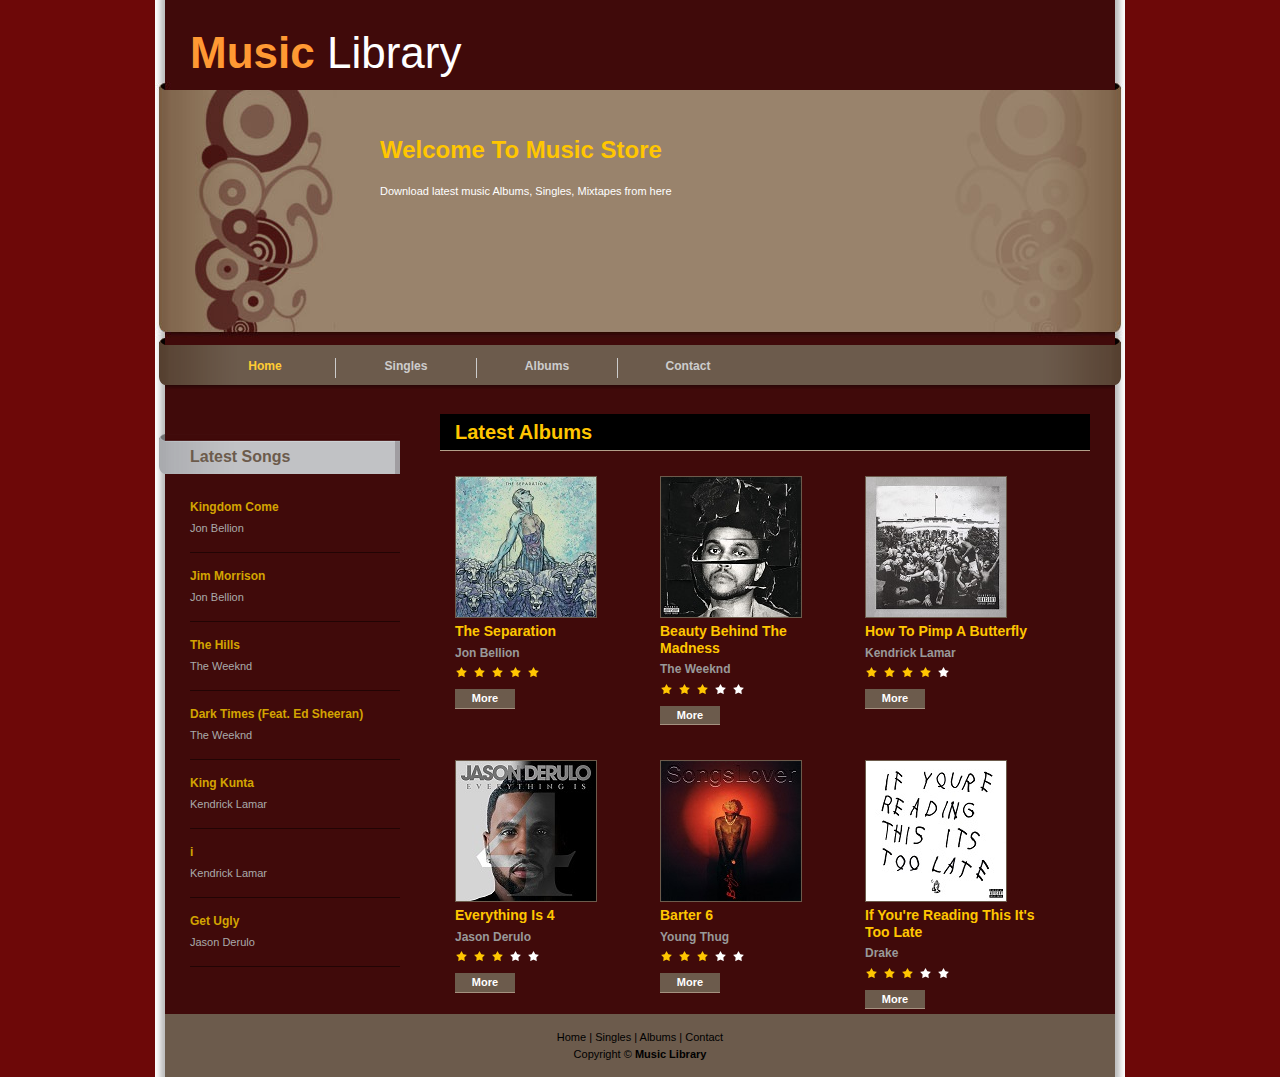
<file: music-store/index.html>
<!DOCTYPE html PUBLIC "-//W3C//DTD XHTML 1.0 Transitional//EN" "http://www.w3.org/TR/xhtml1/DTD/xhtml1-transitional.dtd">
<html xmlns="http://www.w3.org/1999/xhtml" lang="en">
<head>
<meta http-equiv="Content-Type" content="text/html; charset=utf-8" />
<title>Home Page</title>
<meta name="keywords" content="" />
<meta name="description" content="" />
<link href="templatemo_style.css" rel="stylesheet" type="text/css" />
</head>
<body>
<!--
This is a free CSS template provided by templatemo.com
-->
<div id="templatemo_container">

	<div id="templatemo_header">
    	<div id="templatemo_title">
            <div id="templatemo_sitetitle">Music <span>Library</span></div>
        </div>
        
     
    </div>

	<div id="templatemo_banner">
       	<div id="templatemo_banner_text">
            <div id="banner_title">Welcome To Music Store</div>
            <p>
            Download latest music Albums, Singles, Mixtapes from here
            </p>
    	</div>
	</div>
    
    <div id="templatemo_menu">
     	<ul>
			<li><a href="index.html" class="current">Home</a></li>
            <li><a href="subpage.html">Singles</a></li>
            <li><a href="albums.html">Albums</a></li>                    
            <li><a href="contact.html" class="lastmenu">Contact</a></li>            
        </ul>  
    </div>
    
    <div id="templatemo_content">
    
    	<div id="templatemo_left_column">
            
            <div class="left_col_box">
                <form method="get" action="#">
                 
                </form>
			</div>
            

            <h2>Latest Songs</h2>
            <div class="left_col_box">
                <div class="blog_box">
                    <h3><a href="music/The Separation/12. Jon Bellion - Kingdom Come.mp3">Kingdom Come</a></h3>
                    Jon Bellion
				</div>
                <div class="blog_box">
                    <h3><a href="music/The Separation/02. Jon Bellion - Jim Morrison.mp3">Jim Morrison</a></h3>
                    Jon Bellion
				</div>
                <div class="blog_box">
                    <h3><a href="music\Beauty Behind The Madness\05. The Hills - (www.SongsLover.mobi).mp3">The Hills</a></h3>
                    The Weeknd
				</div> 
                 <div class="blog_box">
                    <h3><a href="music\Beauty Behind The Madness\13. Dark Times (Ft. Ed Sheeran) - (www.SongsLover.mobi).mp3">Dark Times (Feat. Ed Sheeran)</a></h3>
                    The Weeknd
                </div> 
                 <div class="blog_box">
                    <h3><a href="music/How To Pimp A Butterfly/03. Kendrick Lamar - King Kunta - AlbumJams.com.mp3">King Kunta</a></h3>
                    Kendrick Lamar
                </div> 
                 <div class="blog_box">
                    <h3><a href="music/How To Pimp A Butterfly/15. Kendrick Lamar - i.mp3">i</a></h3>
                    Kendrick Lamar
                </div> 
                <div class="blog_box">
                    <h3><a href="music\Everything is 4\3.Get Ugly .mp3">Get Ugly</a></h3>
                    Jason Derulo
                </div> 
			</div>
		</div>
        
        <div id="templatemo_right_column">
        	<div id="new_released_section">
            	<h1>Latest Albums</h1>
            	<div class="new_released_box">
                <img src="images/separation.jpg" alt="image" />
                    <h3>The Separation</h3> 
                    <h4>Jon Bellion</h4>  
              <div class="rantsection">
                        <img class="star" src="images/yellowstar.gif" alt="star" />
                        <img class="star" src="images/yellowstar.gif" alt="star" />
                        <img class="star" src="images/yellowstar.gif" alt="star" />
                        <img class="star" src="images/yellowstar.gif" alt="star" />
                        <img class="star" src="images/yellowstar.gif" alt="star" />
                    </div>
                    <div class="more_button"><a href="album1.html">More</a></div>
				</div>
                <div class="new_released_box">
                <img src="images/beauty.jpg" alt="image" />
                    <h3>Beauty Behind The Madness </h3> 
                    <h4>The Weeknd</h4>  
                    <div class="rantsection">
                        <img class="star" src="images/yellowstar.gif" alt="star" />
                        <img class="star" src="images/yellowstar.gif" alt="star" />
                        <img class="star" src="images/yellowstar.gif" alt="star" />
                        <img class="star" src="images/whitestar.gif" alt="star" />
                        <img class="star" src="images/whitestar.gif" alt="star" />
                    </div>
                    <div class="more_button"><a href="album2.html">More</a></div>
				</div>
                <div class="new_released_box">
                <img src="images/How To Pimp A Butterfly.jpg" alt="image" />
                    <h3>How To Pimp A Butterfly</h3> 
                    <h4>Kendrick Lamar</h4>  
                    <div class="rantsection">
                        <img class="star" src="images/yellowstar.gif" alt="star" />
                        <img class="star" src="images/yellowstar.gif" alt="star" />
                        <img class="star" src="images/yellowstar.gif" alt="star" />
                        <img class="star" src="images/yellowstar.gif" alt="star" />
                        <img class="star" src="images/whitestar.gif" alt="star" />
                    </div>
                    <div class="more_button"><a href="album3.html">More</a></div>
				</div>

				
            </div>

            <div class="new_released_box">
                <img src="images/Everything Is 4.jpg" alt="image" />
                    <h3>Everything Is 4</h3> 
                    <h4>Jason Derulo</h4>  
                    <div class="rantsection">
                        <img class="star" src="images/yellowstar.gif" alt="star" />
                        <img class="star" src="images/yellowstar.gif" alt="star" />
                        <img class="star" src="images/yellowstar.gif" alt="star" />
                        <img class="star" src="images/whitestar.gif" alt="star" />
                        <img class="star" src="images/whitestar.gif" alt="star" />
                    </div>
                    <div class="more_button"><a href="#">More</a></div>
                </div>
                <div class="new_released_box">
                <img src="images/Barter 6.jpg" alt="image" />
                    <h3>Barter 6</h3> 
                    <h4>Young Thug</h4>  
                    <div class="rantsection">
                        <img class="star" src="images/yellowstar.gif" alt="star" />
                        <img class="star" src="images/yellowstar.gif" alt="star" />
                        <img class="star" src="images/yellowstar.gif" alt="star" />
                        <img class="star" src="images/whitestar.gif" alt="star" />
                        <img class="star" src="images/whitestar.gif" alt="star" />
                    </div>
                    <div class="more_button"><a href="#">More</a></div>
                </div>
                <div class="new_released_box">
                <img src="images/If You're Reading This It's Too Late.jpg" alt="image" />
                    <h3>If You're Reading This It's Too Late</h3> 
                    <h4>Drake</h4>  
                    <div class="rantsection">
                        <img class="star" src="images/yellowstar.gif" alt="star" />
                        <img class="star" src="images/yellowstar.gif" alt="star" />
                        <img class="star" src="images/yellowstar.gif" alt="star" />
                        <img class="star" src="images/whitestar.gif" alt="star" />
                        <img class="star" src="images/whitestar.gif" alt="star" />
                    </div>
                    <div class="more_button"><a href="#">More</a></div>
                </div>
                        
            
		</div>
    </div>
    <!--  Designed by w w w . t e m p l a t e m o . c o m  --> 
    
	<div id="templatemo_footer">
        <a href="index.html">Home</a> | <a href="subpage.html">Singles</a> | <a href="albums.html">Albums</a> | <a href="Contact.html">Contact</a><br />
        Copyright © <a href="index.html"><strong>Music Library</strong></a> 
        <!-- Credit: www.templatemo.com -->
    </div>
</div>
<!-- templatemo 047 music -->
<!-- 
Music Template 
http://www.templatemo.com/preview/templatemo_047_music 
-->  
</body>
</html>
</file>
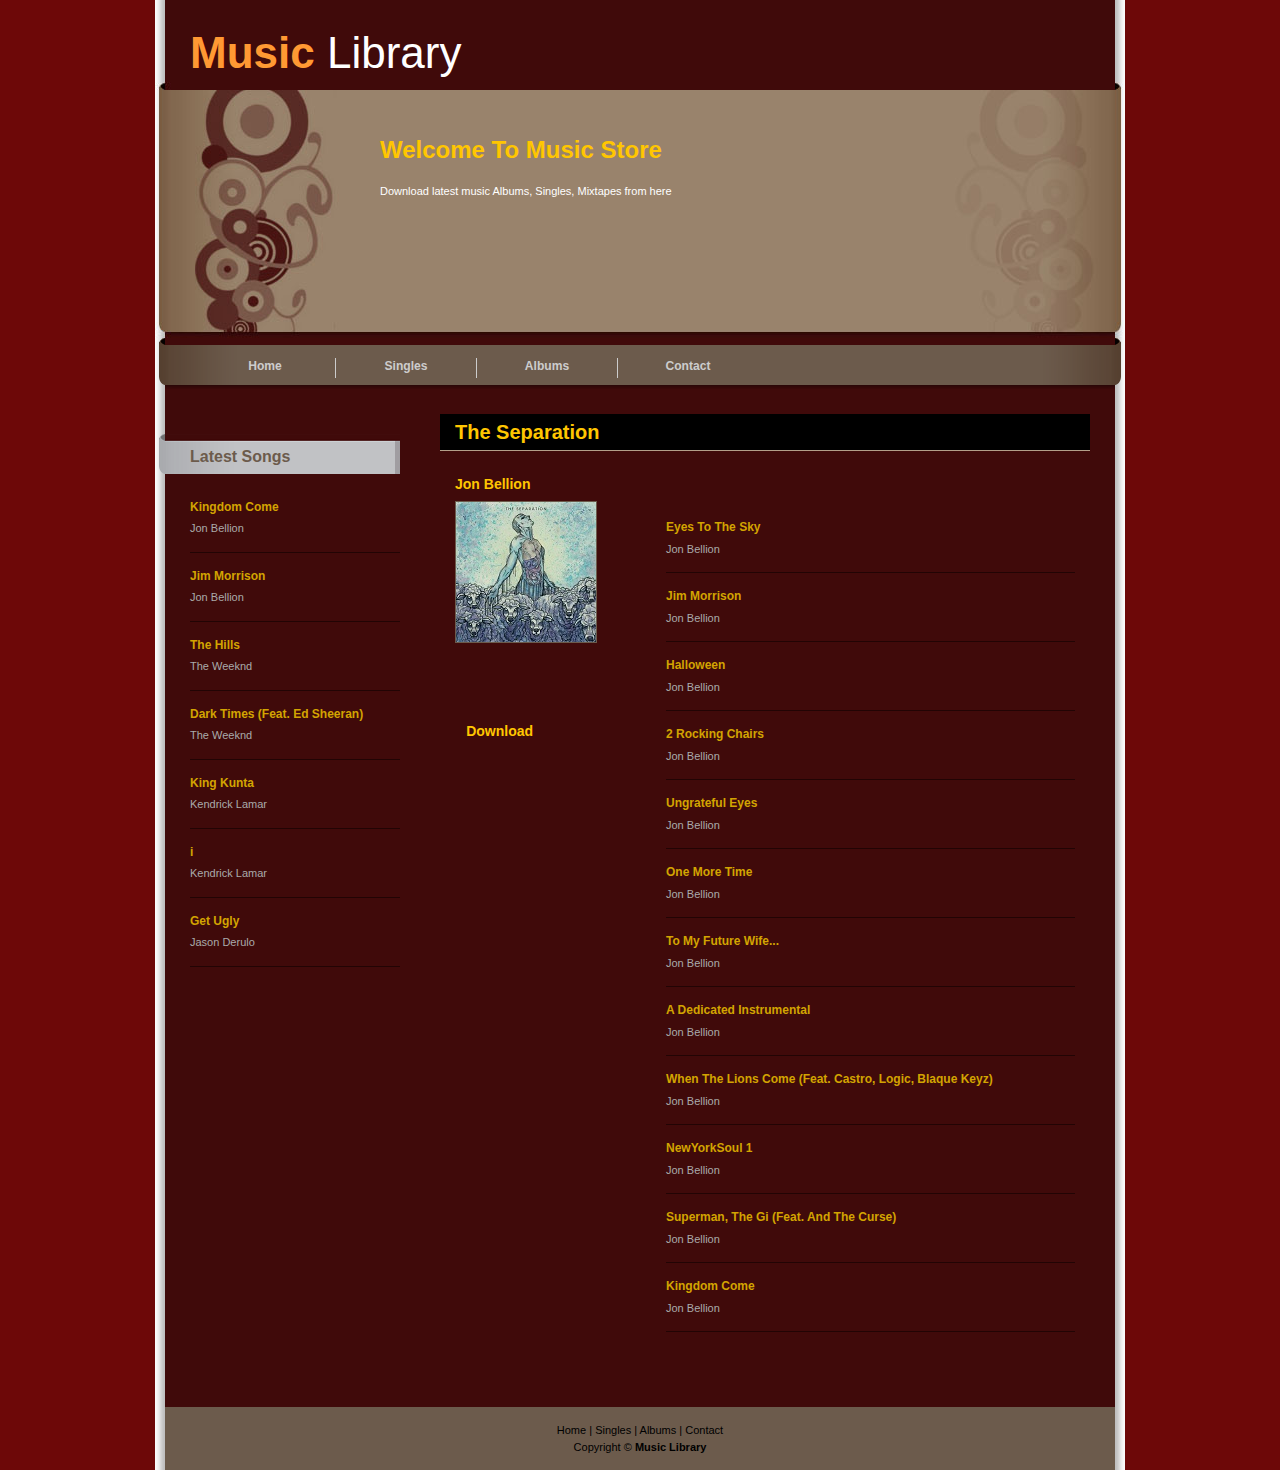
<file: music-store/album1.html>
<!DOCTYPE html PUBLIC "-//W3C//DTD XHTML 1.0 Transitional//EN" "http://www.w3.org/TR/xhtml1/DTD/xhtml1-transitional.dtd">
<html xmlns="http://www.w3.org/1999/xhtml">
<head>
<meta http-equiv="Content-Type" content="text/html; charset=utf-8" />
<title>Sub Page</title>
<meta name="keywords" content="" />
<meta name="description" content="" />
<link href="templatemo_style.css" rel="stylesheet" type="text/css" />
</head>
<body>
<!--
This is a free CSS template provided by templatemo.com
-->
<div id="templatemo_container">

	<div id="templatemo_header">
    	<div id="templatemo_title">
            <div id="templatemo_sitetitle">Music <span>Library</span></div>
        </div>
        
        
    </div>

	<div id="templatemo_banner">
       	<div id="templatemo_banner_text">
            <div id="banner_title">Welcome To Music Store</div>
            <p>
             Download latest music Albums, Singles, Mixtapes from here
            </p>
    	</div>
	</div>
    
    <div id="templatemo_menu">
     	<ul>
			<li><a href="index.html">Home</a></li>
            <li><a href="subpage.html">Singles</a></li>
            <li><a href="albums.html">Albums</a></li>                  
            <li><a href="Contact.html" class="lastmenu">Contact</a></li>      
        </ul>  
    </div>
    
    <div id="templatemo_content">
    
        <div id="templatemo_left_column">
            
            <div class="left_col_box">
                <form method="get" action="#">
                 
                </form>
            </div>
            

            <h2>Latest Songs</h2>
            <div class="left_col_box">
                <div class="blog_box">
                    <h3><a href="music/The Separation/12. Jon Bellion - Kingdom Come.mp3">Kingdom Come</a></h3>
                    Jon Bellion
                </div>
                <div class="blog_box">
                    <h3><a href="music/The Separation/02. Jon Bellion - Jim Morrison.mp3">Jim Morrison</a></h3>
                    Jon Bellion
                </div>
                <div class="blog_box">
                    <h3><a href="music\Beauty Behind The Madness\05. The Hills - (www.SongsLover.mobi).mp3">The Hills</a></h3>
                    The Weeknd
                </div> 
                 <div class="blog_box">
                    <h3><a href="music\Beauty Behind The Madness\13. Dark Times (Ft. Ed Sheeran) - (www.SongsLover.mobi).mp3">Dark Times (Feat. Ed Sheeran)</a></h3>
                    The Weeknd
                </div> 
                 <div class="blog_box">
                    <h3><a href="music/How To Pimp A Butterfly/03. Kendrick Lamar - King Kunta - AlbumJams.com.mp3">King Kunta</a></h3>
                    Kendrick Lamar
                </div> 
                 <div class="blog_box">
                    <h3><a href="music/How To Pimp A Butterfly/15. Kendrick Lamar - i.mp3">i</a></h3>
                    Kendrick Lamar
                </div> 
                <div class="blog_box">
                    <h3><a href="music\Everything is 4\3.Get Ugly .mp3">Get Ugly</a></h3>
                    Jason Derulo
                </div> 
        
                
            </div>
        </div>
        
        <div id="templatemo_right_column">
        	<div class="templatemo_right_panel_fullwidth">
            	<h1>The Separation</h1>
                <div class="templatemo_right_panel_fullwidth_content">
                	<h3>Jon Bellion</h3>
                    <img src="images/separation.jpg" alt="image" /> 
                    <div id="download"><a href="music/The Separation.rar"><h3>Download</h3></a></div>

                    <form class= "album">
                        <div class="left_col_box">
                <div class="blog_box">
                    <h3><a href="music/The Separation/01. Jon Bellion - Eyes To The Sky.mp3">Eyes To The Sky</a></h3>
                    Jon Bellion
                </div>
                <div class="blog_box">
                    <h3><a href="music/The Separation/02. Jon Bellion - Jim Morrison.mp3">Jim Morrison</a></h3>
                    Jon Bellion
                </div>
                <div class="blog_box">
                    <h3><a href="music/The Separation/03. Jon Bellion - Halloween.mp3">Halloween</a></h3>
                    Jon Bellion
                </div> 
                 <div class="blog_box">
                    <h3><a href="music/The Separation/04. Jon Bellion - 2 Rocking Chairs.mp3">2 Rocking Chairs</a></h3>
                    Jon Bellion
                </div> 
                 <div class="blog_box">
                    <h3><a href="music/The Separation/05. Jon Bellion - Ungrateful Eyes.mp3">Ungrateful Eyes</a></h3>
                    Jon Bellion
                </div> 
                 <div class="blog_box">
                    <h3><a href="music/The Separation/06. Jon Bellion - One More Time.mp3">One More Time</a></h3>
                    Jon Bellion
                </div> 
                <div class="blog_box">
                    <h3><a href="music/The Separation/07. Jon Bellion - To My Future Wife....mp3">To My Future Wife...</a></h3>
                    Jon Bellion
                </div> 
                <div class="blog_box">
                    <h3><a href="music/The Separation/08. Jon Bellion - A Dedicated Instrumental.mp3">A Dedicated Instrumental</a></h3>
                    Jon Bellion
                </div> 
                <div class="blog_box">
                    <h3><a href="music/The Separation/09. Jon Bellion - When The Lions Come Feat. Castro, Logic, Blaque Keyz.mp3">When The Lions Come (Feat. Castro, Logic, Blaque Keyz)</a></h3>
                    Jon Bellion
                </div> 
                <div class="blog_box">
                    <h3><a href="music/The Separation/10. Jon Bellion - NewYorkSoul 1.mp3">NewYorkSoul 1</a></h3>
                    Jon Bellion
                </div> 
                <div class="blog_box">
                    <h3><a href="music/The Separation/11. Jon Bellion - Superman, The Gi Feat. And The Curse.mp3">Superman, The Gi (Feat. And The Curse)</a></h3>
                    Jon Bellion
                </div> 
                <div class="blog_box">
                    <h3><a href="music/The Separation/12. Jon Bellion - Kingdom Come.mp3">Kingdom Come</a></h3>
                    Jon Bellion
                </div> 
            </div>
                    </form>
              </div> 
                
                    
            </div>
  
		</div>
    </div>
    
	<div id="templatemo_footer">
        <a href="index.html">Home</a> | <a href="subpage.html">Singles</a> | <a href="albums.html">Albums</a> | <a href="Contact.html">Contact</a><br />
        Copyright © <a href="index.html"><strong>Music Library</strong></a> 
        <!-- Credit: www.templatemo.com -->
	</div>
</div>
  <!--  Designed by w w w . t e m p l a t e m o . c o m  --> 
<!-- templatemo 047 music -->
<!-- 
Music Template 
http://www.templatemo.com/preview/templatemo_047_music 
-->
</body>
</html>
</file>
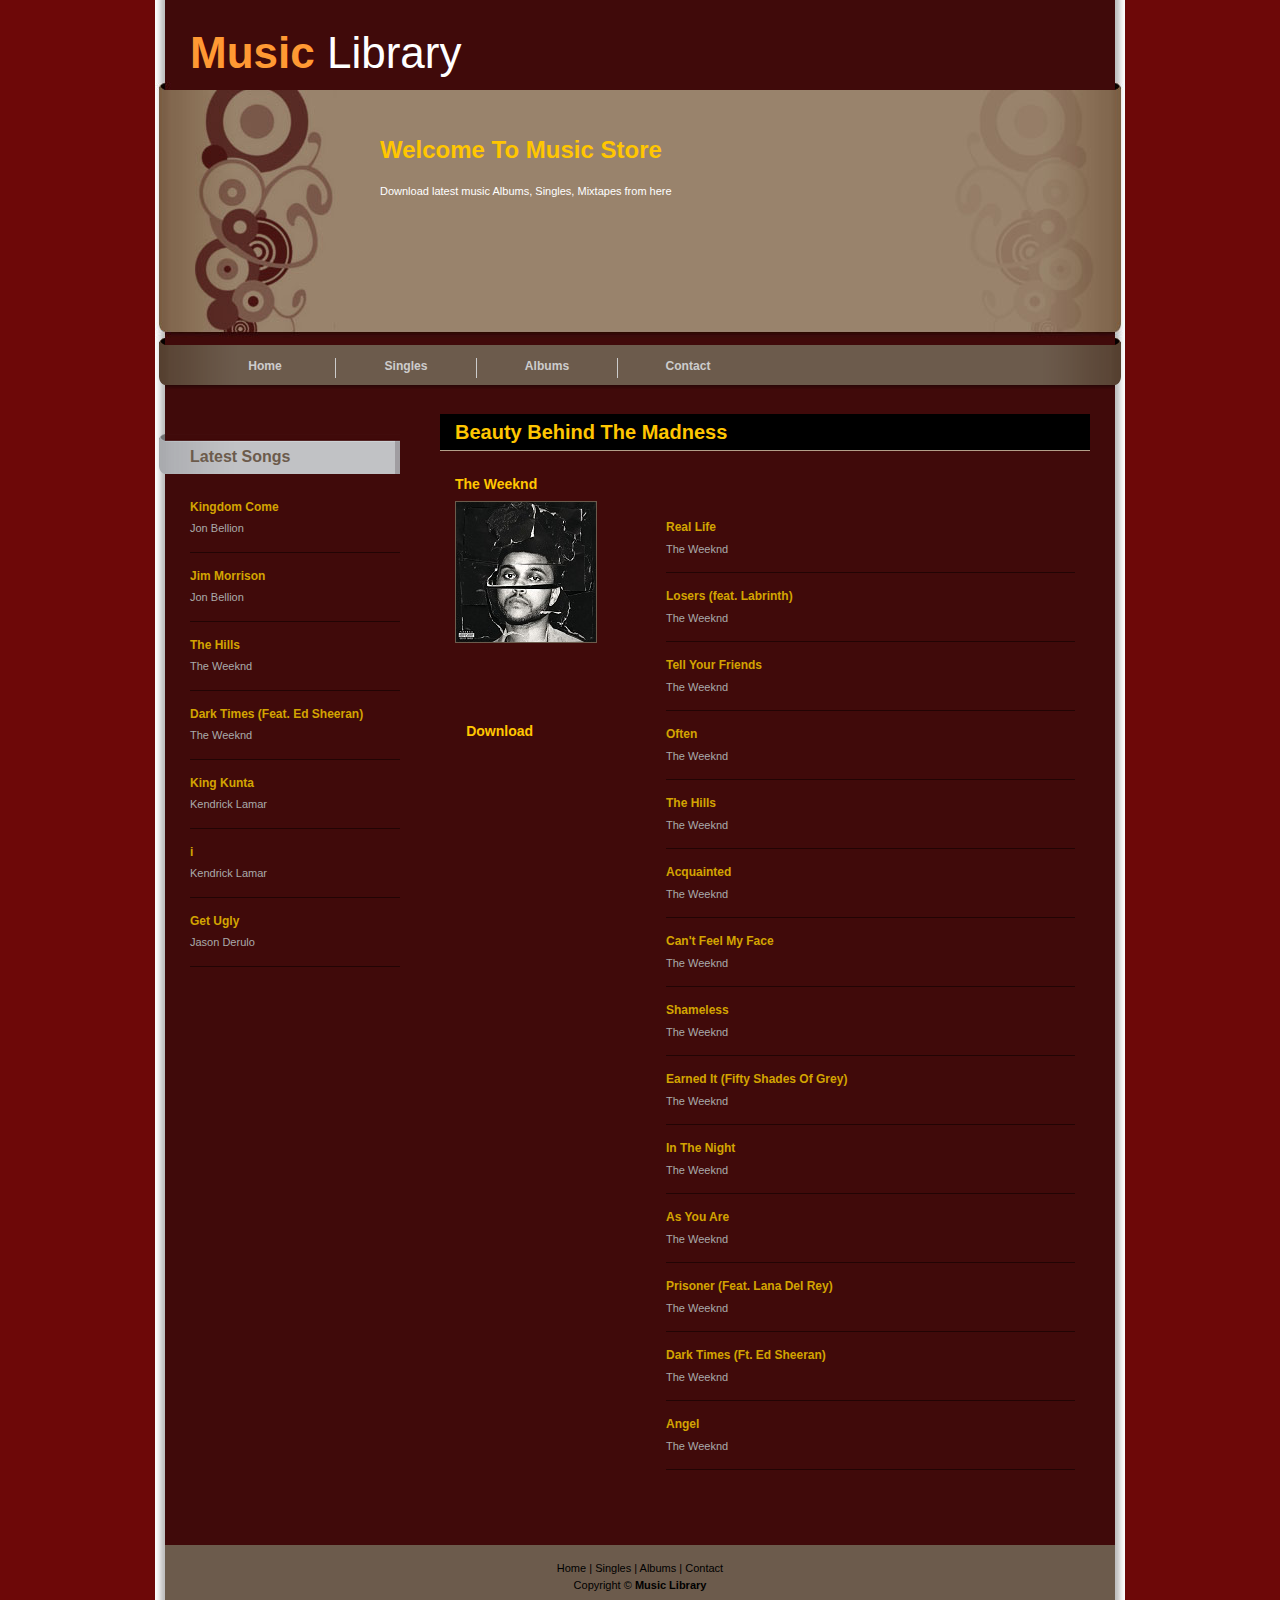
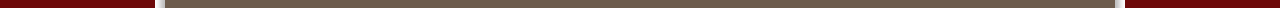
<file: music-store/album2.html>
<!DOCTYPE html PUBLIC "-//W3C//DTD XHTML 1.0 Transitional//EN" "http://www.w3.org/TR/xhtml1/DTD/xhtml1-transitional.dtd">
<html xmlns="http://www.w3.org/1999/xhtml">
<head>
<meta http-equiv="Content-Type" content="text/html; charset=utf-8" />
<title>Sub Page</title>
<meta name="keywords" content="" />
<meta name="description" content="" />
<link href="templatemo_style.css" rel="stylesheet" type="text/css" />
</head>
<body>
<!--
This is a free CSS template provided by templatemo.com
-->
<div id="templatemo_container">

	<div id="templatemo_header">
    	<div id="templatemo_title">
            <div id="templatemo_sitetitle">Music <span>Library</span></div>
        </div>
        
        
    </div>

	<div id="templatemo_banner">
       	<div id="templatemo_banner_text">
            <div id="banner_title">Welcome To Music Store</div>
            <p>
             Download latest music Albums, Singles, Mixtapes from here
            </p>
    	</div>
	</div>
    
    <div id="templatemo_menu">
     	<ul>
			<li><a href="index.html">Home</a></li>
            <li><a href="subpage.html">Singles</a></li>
            <li><a href="albums.html">Albums</a></li>                    
            <li><a href="Contact.html" class="lastmenu">Contact</a></li>      
        </ul>  
    </div>
    
    <div id="templatemo_content">
    
        <div id="templatemo_left_column">
            
            <div class="left_col_box">
                <form method="get" action="#">
                 
                </form>
            </div>
            

            <h2>Latest Songs</h2>
            <div class="left_col_box">
                <div class="blog_box">
                    <h3><a href="music/The Separation/12. Jon Bellion - Kingdom Come.mp3">Kingdom Come</a></h3>
                    Jon Bellion
                </div>
                <div class="blog_box">
                    <h3><a href="music/The Separation/02. Jon Bellion - Jim Morrison.mp3">Jim Morrison</a></h3>
                    Jon Bellion
                </div>
                <div class="blog_box">
                    <h3><a href="music\Beauty Behind The Madness\05. The Hills - (www.SongsLover.mobi).mp3">The Hills</a></h3>
                    The Weeknd
                </div> 
                 <div class="blog_box">
                    <h3><a href="music\Beauty Behind The Madness\13. Dark Times (Ft. Ed Sheeran) - (www.SongsLover.mobi).mp3">Dark Times (Feat. Ed Sheeran)</a></h3>
                    The Weeknd
                </div> 
                 <div class="blog_box">
                    <h3><a href="music/How To Pimp A Butterfly/03. Kendrick Lamar - King Kunta - AlbumJams.com.mp3">King Kunta</a></h3>
                    Kendrick Lamar
                </div> 
                 <div class="blog_box">
                    <h3><a href="music/How To Pimp A Butterfly/15. Kendrick Lamar - i.mp3">i</a></h3>
                    Kendrick Lamar
                </div> 
                <div class="blog_box">
                    <h3><a href="music\Everything is 4\3.Get Ugly .mp3">Get Ugly</a></h3>
                    Jason Derulo
                </div> 
    
                
            </div>
        </div>
        
        <div id="templatemo_right_column">
        	<div class="templatemo_right_panel_fullwidth">
            	<h1>Beauty Behind The Madness</h1>
                <div class="templatemo_right_panel_fullwidth_content">
                	<h3>The Weeknd</h3>
                    <img src="images/beauty.jpg" alt="image" /> 
                    <div id="download"><a href="music/Beauty Behind The Madness.rar"><h3>Download</h3></a></div>

                    <form class= "album">
                        <div class="left_col_box">
                <div class="blog_box">
                    <h3><a href="music\Beauty Behind The Madness\01. Real Life - (www.SongsLover.mobi).mp3">Real Life</a></h3>The Weeknd
                </div>
                <div class="blog_box">
                    <h3><a href="music\Beauty Behind The Madness\02. Losers (feat. Labrinth) - (www.SongsLover.mobi).mp3">Losers (feat. Labrinth)</a></h3>
                    The Weeknd
                </div>
                <div class="blog_box">
                    <h3><a href="music\Beauty Behind The Madness\03. Tell Your Friends - (www.SongsLover.mobi).mp3">Tell Your Friends</a></h3>
                    The Weeknd
                </div> 
                 <div class="blog_box">
                    <h3><a href="music\Beauty Behind The Madness\04. Often - (www.SongsLover.mobi).mp3">Often</a></h3>
                    The Weeknd
                </div> 
                 <div class="blog_box">
                    <h3><a href="music\Beauty Behind The Madness\05. The Hills - (www.SongsLover.mobi).mp3">The Hills</a></h3>
                    The Weeknd
                </div> 
                 <div class="blog_box">
                    <h3><a href="music\Beauty Behind The Madness\06. Acquainted - (www.SongsLover.mobi).mp3">Acquainted</a></h3>
                    The Weeknd
                </div> 
                <div class="blog_box">
                    <h3><a href="music\Beauty Behind The Madness\07. CanÆt Feel My Face.mp3">Can't Feel My Face</a></h3>
                    The Weeknd
                </div> 
                <div class="blog_box">
                    <h3><a href="music\Beauty Behind The Madness\08. Shameless - (www.SongsLover.mobi).mp3">Shameless</a></h3>
                    The Weeknd
                </div> 
                <div class="blog_box">
                    <h3><a href="music\Beauty Behind The Madness\09. Earned It (Fifty Shades Of Grey) - (www.SongsLover.mobi).mp3">Earned It (Fifty Shades Of Grey)</a></h3>
                    The Weeknd
                </div> 
                <div class="blog_box">
                    <h3><a href="music\Beauty Behind The Madness\10. In The Night - (www.SongsLover.mobi).mp3">In The Night</a></h3>
                    The Weeknd
                </div> 
                <div class="blog_box">
                    <h3><a href="music\Beauty Behind The Madness\11. As You Are - (www.SongsLover.mobi).mp3">As You Are</a></h3>
                    The Weeknd
                </div> 
                <div class="blog_box">
                    <h3><a href="music\Beauty Behind The Madness\12. Prisoner (Feat. Lana Del Rey) - (www.SongsLover.mobi).mp3">Prisoner (Feat. Lana Del Rey)</a></h3>
                    The Weeknd
                </div> 
                <div class="blog_box">
                    <h3><a href="music\Beauty Behind The Madness\13. Dark Times (Ft. Ed Sheeran) - (www.SongsLover.mobi).mp3">Dark Times (Ft. Ed Sheeran)</a></h3>
                    The Weeknd
                </div> 
                <div class="blog_box">
                    <h3><a href="music\Beauty Behind The Madness\14. Angel - (www.SongsLover.mobi).mp3">Angel</a></h3>
                    The Weeknd
                </div> 
            </div>
                    </form>
              </div> 
                
                    
            </div>
  
		</div>
    </div>
    
	<div id="templatemo_footer">
        <a href="index.html">Home</a> | <a href="subpage.html">Singles</a> | <a href="albums.html">Albums</a> | <a href="Contact.html">Contact</a><br />
        Copyright © <a href="index.html"><strong>Music Library</strong></a> 
        <!-- Credit: www.templatemo.com -->
    </div>
</div>
  <!--  Designed by w w w . t e m p l a t e m o . c o m  --> 
<!-- templatemo 047 music -->
<!-- 
Music Template 
http://www.templatemo.com/preview/templatemo_047_music 
-->
</body>
</html>
</file>
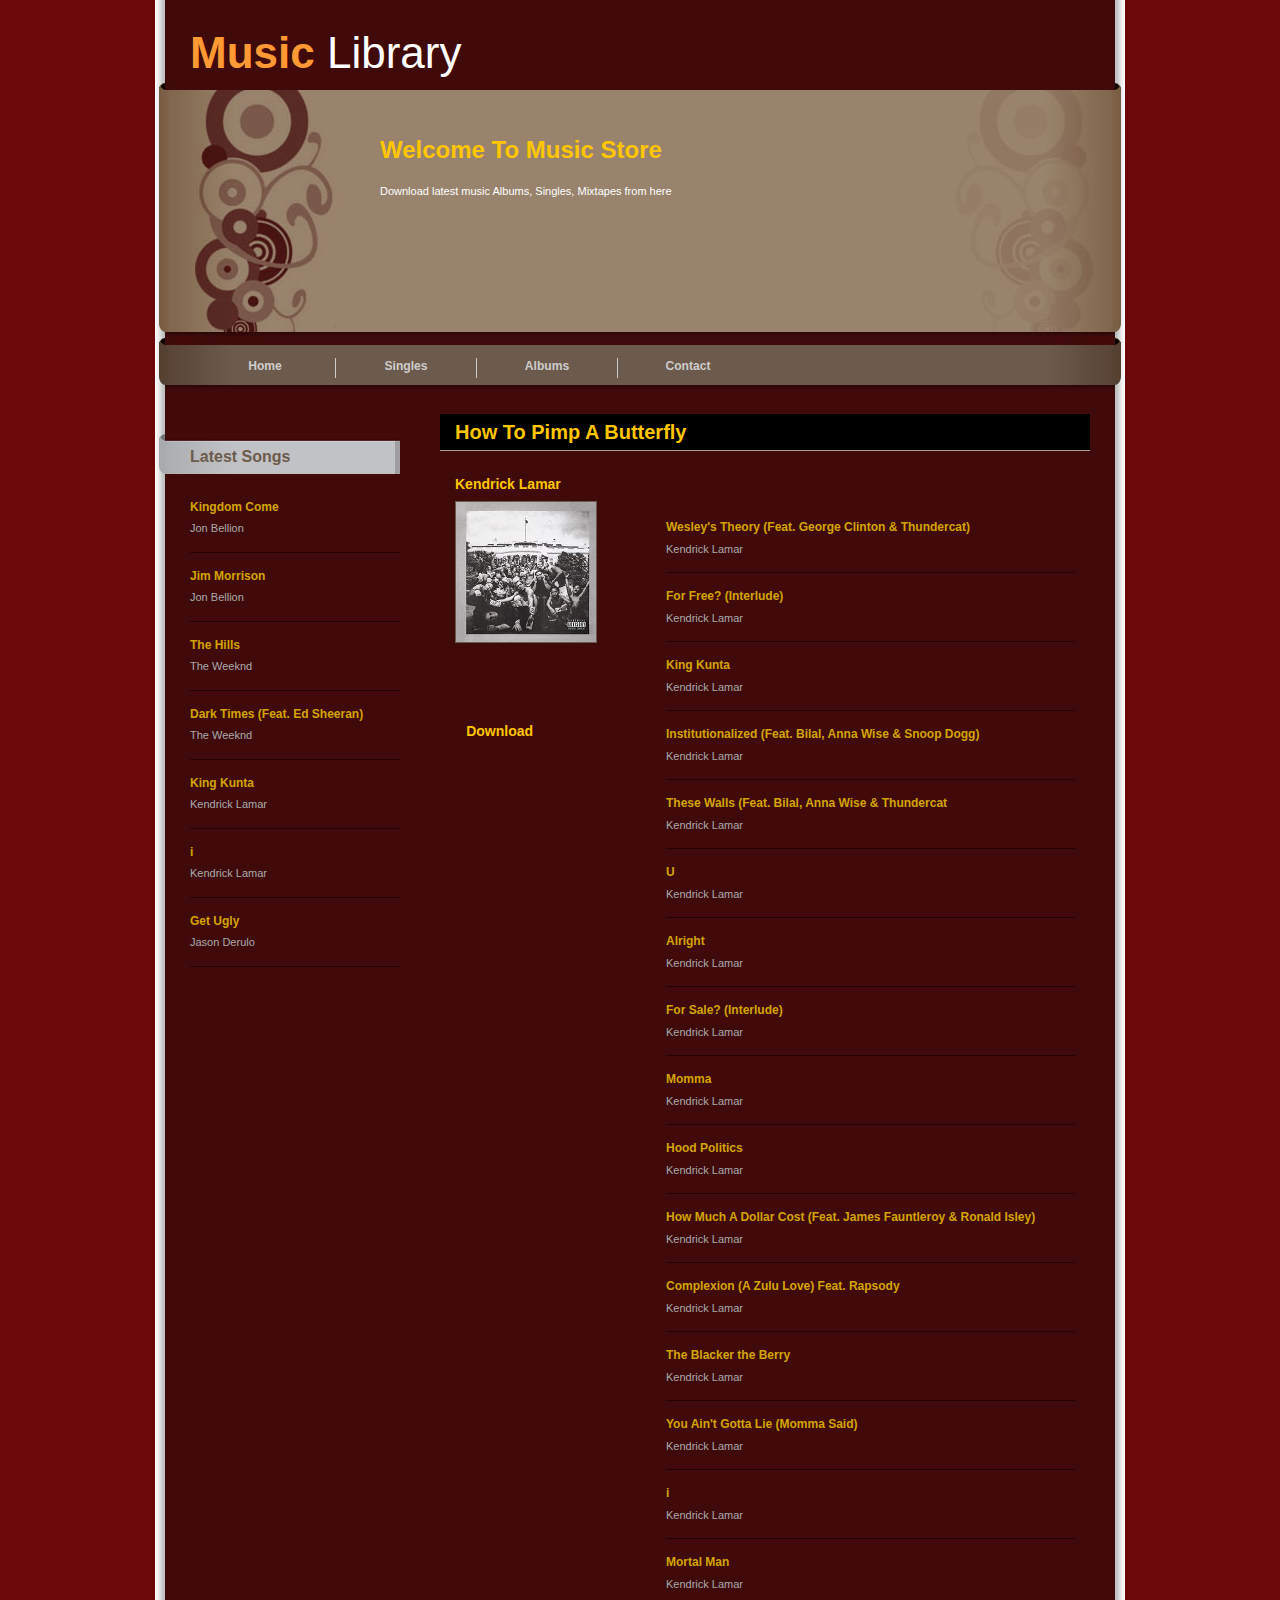
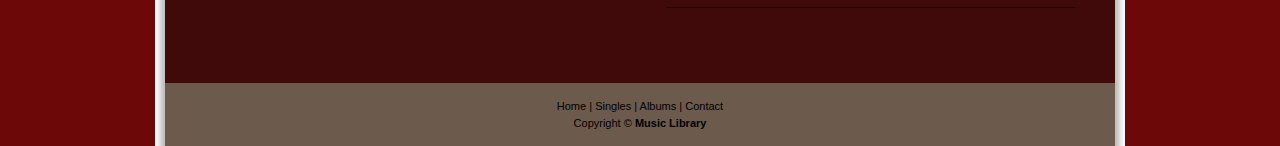
<file: music-store/album3.html>
<!DOCTYPE html PUBLIC "-//W3C//DTD XHTML 1.0 Transitional//EN" "http://www.w3.org/TR/xhtml1/DTD/xhtml1-transitional.dtd">
<html xmlns="http://www.w3.org/1999/xhtml">
<head>
<meta http-equiv="Content-Type" content="text/html; charset=utf-8" />
<title>Sub Page</title>
<meta name="keywords" content="" />
<meta name="description" content="" />
<link href="templatemo_style.css" rel="stylesheet" type="text/css" />
</head>
<body>
<!--
This is a free CSS template provided by templatemo.com
-->
<div id="templatemo_container">

	<div id="templatemo_header">
    	<div id="templatemo_title">
            <div id="templatemo_sitetitle">Music <span>Library</span></div>
        </div>
        
      
    </div>

	<div id="templatemo_banner">
       	<div id="templatemo_banner_text">
            <div id="banner_title">Welcome To Music Store</div>
            <p>
             Download latest music Albums, Singles, Mixtapes from here
            </p>
    	</div>
	</div>
    
    <div id="templatemo_menu">
     	<ul>
			<li><a href="index.html">Home</a></li>
            <li><a href="subpage.html">Singles</a></li>
            <li><a href="albums.html">Albums</a></li>                        
            <li><a href="Contact.html" class="lastmenu">Contact</a></li>      
        </ul>  
    </div>
    
    <div id="templatemo_content">
    
        <div id="templatemo_left_column">
            
            <div class="left_col_box">
                <form method="get" action="#">
                 
                </form>
            </div>
            

            <h2>Latest Songs</h2>
            <div class="left_col_box">
                <div class="blog_box">
                    <h3><a href="music/The Separation/12. Jon Bellion - Kingdom Come.mp3">Kingdom Come</a></h3>
                    Jon Bellion
                </div>
                <div class="blog_box">
                    <h3><a href="music/The Separation/02. Jon Bellion - Jim Morrison.mp3">Jim Morrison</a></h3>
                    Jon Bellion
                </div>
                <div class="blog_box">
                    <h3><a href="music\Beauty Behind The Madness\05. The Hills - (www.SongsLover.mobi).mp3">The Hills</a></h3>
                    The Weeknd
                </div> 
                 <div class="blog_box">
                    <h3><a href="music\Beauty Behind The Madness\13. Dark Times (Ft. Ed Sheeran) - (www.SongsLover.mobi).mp3">Dark Times (Feat. Ed Sheeran)</a></h3>
                    The Weeknd
                </div> 
                 <div class="blog_box">
                    <h3><a href="music/How To Pimp A Butterfly/03. Kendrick Lamar - King Kunta - AlbumJams.com.mp3">King Kunta</a></h3>
                    Kendrick Lamar
                </div> 
                 <div class="blog_box">
                    <h3><a href="music/How To Pimp A Butterfly/15. Kendrick Lamar - i.mp3">i</a></h3>
                    Kendrick Lamar
                </div> 
                <div class="blog_box">
                    <h3><a href="music\Everything is 4\3.Get Ugly .mp3">Get Ugly</a></h3>
                    Jason Derulo
                </div> 
    
                
            </div>
        </div>
        
        <div id="templatemo_right_column">
        	<div class="templatemo_right_panel_fullwidth">
            	<h1>How To Pimp A Butterfly</h1>
                <div class="templatemo_right_panel_fullwidth_content">
                	<h3>Kendrick Lamar</h3>
                    <img src="images/How To Pimp A Butterfly.jpg" alt="image" /> 
                    <div id="download"><a href="music/How To Pimp A Butterfly.rar"><h3>Download</h3></a></div>

                    <form class= "album">
                        <div class="left_col_box">
                <div class="blog_box">
                    <h3><a href="music/How To Pimp A Butterfly/01. Kendrick Lamar - Wesley's Theory (Feat. George Clinton & Thundercat) - AlbumJams.com.mp3">Wesley's Theory (Feat. George Clinton & Thundercat)</a></h3>Kendrick Lamar
                </div>
                <div class="blog_box">
                    <h3><a href="music/How To Pimp A Butterfly/02. Kendrick Lamar - For Free (Interlude) - AlbumJams.com.mp3">For Free? (Interlude)</a></h3>
                    Kendrick Lamar
                </div>
                <div class="blog_box">
                    <h3><a href="music/How To Pimp A Butterfly/03. Kendrick Lamar - King Kunta - AlbumJams.com.mp3">King Kunta</a></h3>
                    Kendrick Lamar
                </div> 
                 <div class="blog_box">
                    <h3><a href="music/How To Pimp A Butterfly/04. Kendrick Lamar - Institutionalized (Feat. Bilal, Anna Wise & Snoop Dogg) - AlbumJams.com.mp3">Institutionalized (Feat. Bilal, Anna Wise & Snoop Dogg)</a></h3>
                    Kendrick Lamar
                </div> 
                 <div class="blog_box">
                    <h3><a href="music/How To Pimp A Butterfly/05. Kendrick Lamar - These Walls (Feat. Bilal, Anna Wise & Thundercat) - AlbumJams.com.mp3">These Walls (Feat. Bilal, Anna Wise & Thundercat</a></h3>
                    Kendrick Lamar
                </div> 
                <div class="blog_box">
                    <h3><a href="music/How To Pimp A Butterfly/06. Kendrick Lamar - U - AlbumJams.com.mp3">U</a></h3>
                    Kendrick Lamar
                </div> 
                <div class="blog_box">
                    <h3><a href="music/How To Pimp A Butterfly/07. Kendrick Lamar - Alright - AlbumJams.com.mp3">Alright</a></h3>
                    Kendrick Lamar
                </div> 
                <div class="blog_box">
                    <h3><a href="music/How To Pimp A Butterfly/08. Kendrick Lamar - For Sale (Interlude) - AlbumJams.com.mp3">For Sale? (Interlude)</a></h3>
                    Kendrick Lamar
                </div> 
                <div class="blog_box">
                    <h3><a href="music/How To Pimp A Butterfly/09. Kendrick Lamar - Momma - AlbumJams.com.mp3">Momma</a></h3>
                    Kendrick Lamar
                </div> 
                <div class="blog_box">
                    <h3><a href="music/How To Pimp A Butterfly/10. Kendrick Lamar - Hood Politics - AlbumJams.com.mp3">Hood Politics</a></h3>
                    Kendrick Lamar
                </div> 
                <div class="blog_box">
                    <h3><a href="music/How To Pimp A Butterfly/11. Kendrick Lamar - How Much A Dollar Cost (Feat. James Fauntleroy & Ronald Isley) - AlbumJams.com.mp3">How Much A Dollar Cost (Feat. James Fauntleroy & Ronald Isley)</a></h3>
                    Kendrick Lamar
                </div> 
                <div class="blog_box">
                    <h3><a href="music/How To Pimp A Butterfly/12. Kendrick Lamar - Complexion (A Zulu Love) Feat. Rapsody - AlbumJams.com.mp3">Complexion (A Zulu Love) Feat. Rapsody</a></h3>
                    Kendrick Lamar
                </div> 
                <div class="blog_box">
                    <h3><a href="music/How To Pimp A Butterfly/13. Kendrick Lamar - The Blacker the Berry - AlbumJams.com.mp3">The Blacker the Berry</a></h3>
                    Kendrick Lamar
                </div> 
                <div class="blog_box">
                    <h3><a href="music/How To Pimp A Butterfly/14. Kendrick Lamar - You Ain't Gotta Lie (Momma Said) - AlbumJams.com.mp3">You Ain't Gotta Lie (Momma Said)</a></h3>
                    Kendrick Lamar
                </div> 
                <div class="blog_box">
                    <h3><a href="music/How To Pimp A Butterfly/15. Kendrick Lamar - i.mp3">i</a></h3>
                    Kendrick Lamar
                </div> 
                <div class="blog_box">
                    <h3><a href="music/How To Pimp A Butterfly/16. Kendrick Lamar - Mortal Man - AlbumJams.com.mp3">Mortal Man</a></h3>
                    Kendrick Lamar
                </div> 
            </div>
                    </form>
              </div> 
                
                    
            </div>
  
		</div>
    </div>
    
	<div id="templatemo_footer">
        <a href="index.html">Home</a> | <a href="subpage.html">Singles</a> | <a href="albums.html">Albums</a> | <a href="Contact.html">Contact</a><br />
        Copyright © <a href="index.html"><strong>Music Library</strong></a> 
        <!-- Credit: www.templatemo.com -->
    </div>
</div>
  <!--  Designed by w w w . t e m p l a t e m o . c o m  --> 
<!-- templatemo 047 music -->
<!-- 
Music Template 
http://www.templatemo.com/preview/templatemo_047_music 
-->
</body>
</html>
</file>
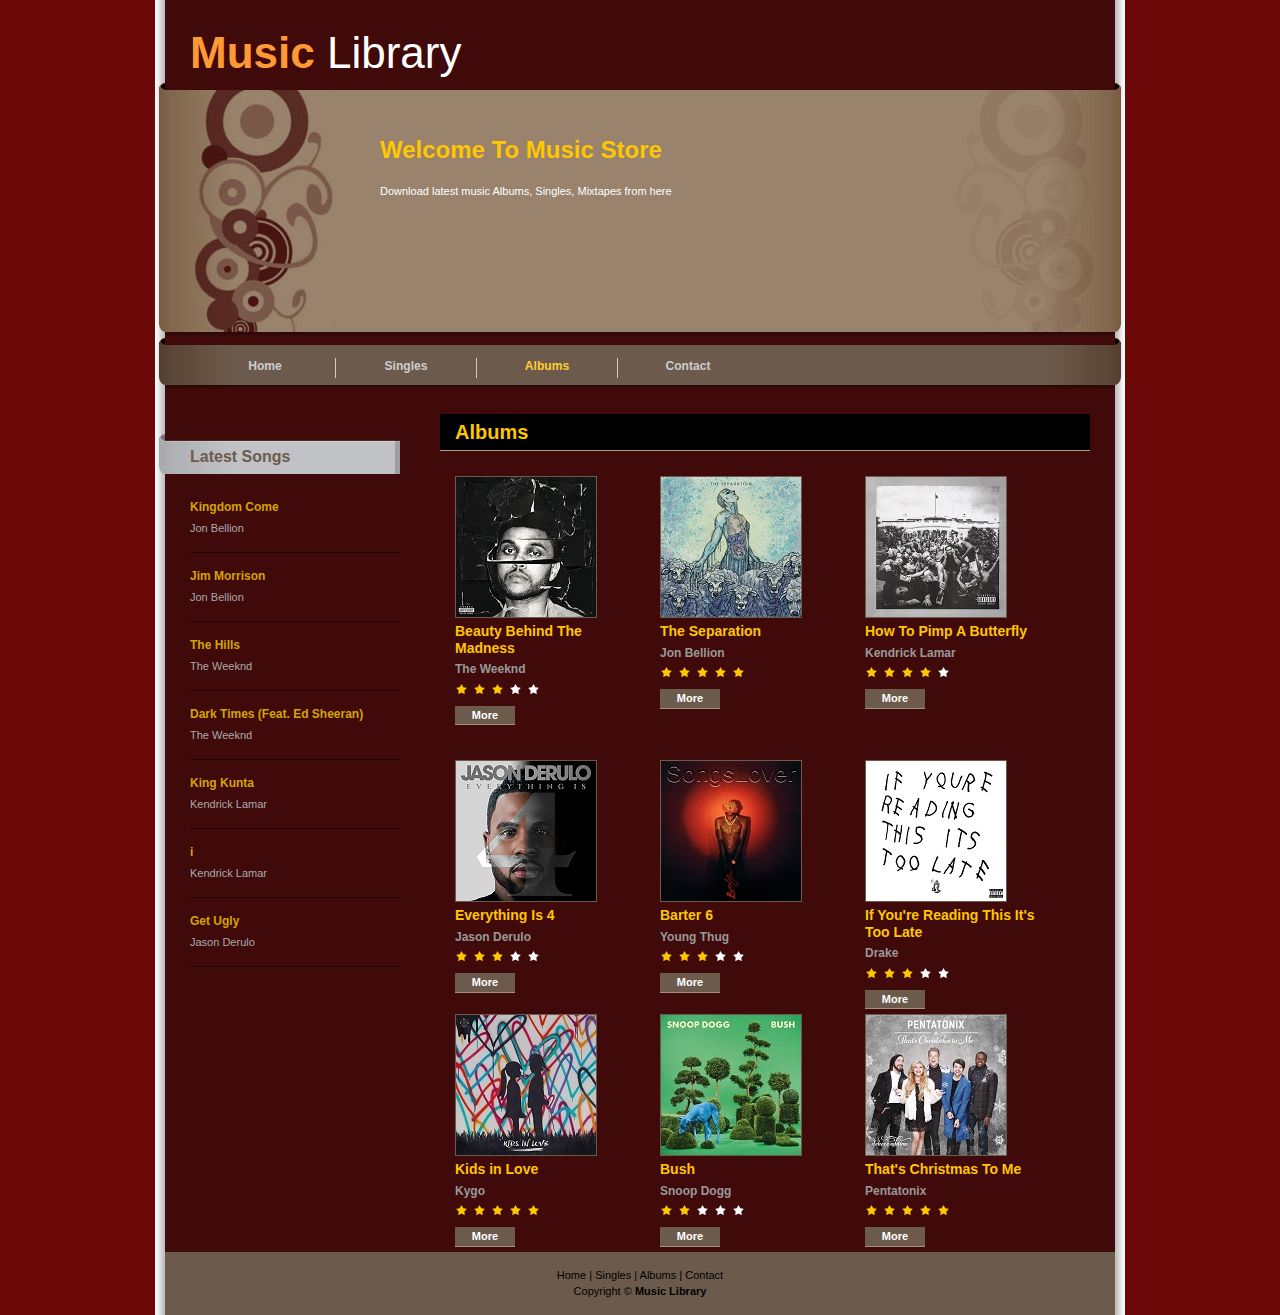
<file: music-store/albums.html>
<!DOCTYPE html PUBLIC "-//W3C//DTD XHTML 1.0 Transitional//EN" "http://www.w3.org/TR/xhtml1/DTD/xhtml1-transitional.dtd">
<html xmlns="http://www.w3.org/1999/xhtml" lang="en">
<head>
<meta http-equiv="Content-Type" content="text/html; charset=utf-8" />
<title>Home Page</title>
<meta name="keywords" content="" />
<meta name="description" content="" />
<link href="templatemo_style.css" rel="stylesheet" type="text/css" />
</head>
<body>
<!--
This is a free CSS template provided by templatemo.com
-->
<div id="templatemo_container">

	<div id="templatemo_header">
    	<div id="templatemo_title">
            <div id="templatemo_sitetitle">Music <span>Library</span></div>
        </div>
        
      
    </div>

	<div id="templatemo_banner">
       	<div id="templatemo_banner_text">
            <div id="banner_title">Welcome To Music Store</div>
            <p>
            Download latest music Albums, Singles, Mixtapes from here
            </p>
    	</div>
	</div>
    
    <div id="templatemo_menu">
     	<ul>
			<li><a href="index.html" >Home</a></li>
            <li><a href="subpage.html">Singles</a></li>
            <li><a href="albums.html" class="current">Albums</a></li>                   
            <li><a href="contact.html" class="lastmenu">Contact</a></li>            
        </ul>  
    </div>
    
    <div id="templatemo_content">
    
    	<div id="templatemo_left_column">
            
            <div class="left_col_box">
                <form method="get" action="#">
                 
                </form>
			</div>
            

            <h2>Latest Songs</h2>
            <div class="left_col_box">
                <div class="blog_box">
                    <h3><a href="music/The Separation/12. Jon Bellion - Kingdom Come.mp3">Kingdom Come</a></h3>
                    Jon Bellion
				</div>
                <div class="blog_box">
                    <h3><a href="music/The Separation/02. Jon Bellion - Jim Morrison.mp3">Jim Morrison</a></h3>
                    Jon Bellion
				</div>
                <div class="blog_box">
                    <h3><a href="music\Beauty Behind The Madness\05. The Hills - (www.SongsLover.mobi).mp3">The Hills</a></h3>
                    The Weeknd
				</div> 
                 <div class="blog_box">
                    <h3><a href="music\Beauty Behind The Madness\13. Dark Times (Ft. Ed Sheeran) - (www.SongsLover.mobi).mp3">Dark Times (Feat. Ed Sheeran)</a></h3>
                    The Weeknd
                </div> 
                 <div class="blog_box">
                    <h3><a href="music/How To Pimp A Butterfly/03. Kendrick Lamar - King Kunta - AlbumJams.com.mp3">King Kunta</a></h3>
                    Kendrick Lamar
                </div> 
                 <div class="blog_box">
                    <h3><a href="music/How To Pimp A Butterfly/15. Kendrick Lamar - i.mp3">i</a></h3>
                    Kendrick Lamar
                </div> 
                <div class="blog_box">
                    <h3><a href="music\Everything is 4\3.Get Ugly .mp3">Get Ugly</a></h3>
                    Jason Derulo
                </div> 
			</div>
		</div>
        
        <div id="templatemo_right_column">
        	<div id="new_released_section">
            	<h1>Albums</h1>
                 <div class="new_released_box">
                <img src="images/beauty.jpg" alt="image" />
                    <h3>Beauty Behind The Madness </h3> 
                    <h4>The Weeknd</h4>  
                    <div class="rantsection">
                        <img class="star" src="images/yellowstar.gif" alt="star" />
                        <img class="star" src="images/yellowstar.gif" alt="star" />
                        <img class="star" src="images/yellowstar.gif" alt="star" />
                        <img class="star" src="images/whitestar.gif" alt="star" />
                        <img class="star" src="images/whitestar.gif" alt="star" />
                    </div>
                    <div class="more_button"><a href="album2.html">More</a></div>
                </div>
            	<div class="new_released_box">
                <img src="images/separation.jpg" alt="image" />
                    <h3>The Separation</h3> 
                    <h4>Jon Bellion</h4>  
              <div class="rantsection">
                        <img class="star" src="images/yellowstar.gif" alt="star" />
                        <img class="star" src="images/yellowstar.gif" alt="star" />
                        <img class="star" src="images/yellowstar.gif" alt="star" />
                        <img class="star" src="images/yellowstar.gif" alt="star" />
                        <img class="star" src="images/yellowstar.gif" alt="star" />
                    </div>
                    <div class="more_button"><a href="album1.html">More</a></div>
				</div>
               
                <div class="new_released_box">
                <img src="images/How To Pimp A Butterfly.jpg" alt="image" />
                    <h3>How To Pimp A Butterfly</h3> 
                    <h4>Kendrick Lamar</h4>  
                    <div class="rantsection">
                        <img class="star" src="images/yellowstar.gif" alt="star" />
                        <img class="star" src="images/yellowstar.gif" alt="star" />
                        <img class="star" src="images/yellowstar.gif" alt="star" />
                        <img class="star" src="images/yellowstar.gif" alt="star" />
                        <img class="star" src="images/whitestar.gif" alt="star" />
                    </div>
                    <div class="more_button"><a href="album3.html">More</a></div>
				</div>

				
            </div>

            <div class="new_released_box">
                <img src="images/Everything Is 4.jpg" alt="image" />
                    <h3>Everything Is 4</h3> 
                    <h4>Jason Derulo</h4>  
                    <div class="rantsection">
                        <img class="star" src="images/yellowstar.gif" alt="star" />
                        <img class="star" src="images/yellowstar.gif" alt="star" />
                        <img class="star" src="images/yellowstar.gif" alt="star" />
                        <img class="star" src="images/whitestar.gif" alt="star" />
                        <img class="star" src="images/whitestar.gif" alt="star" />
                    </div>
                    <div class="more_button"><a href="#">More</a></div>
                </div>
                <div class="new_released_box">
                <img src="images/Barter 6.jpg" alt="image" />
                    <h3>Barter 6</h3> 
                    <h4>Young Thug</h4>  
                    <div class="rantsection">
                        <img class="star" src="images/yellowstar.gif" alt="star" />
                        <img class="star" src="images/yellowstar.gif" alt="star" />
                        <img class="star" src="images/yellowstar.gif" alt="star" />
                        <img class="star" src="images/whitestar.gif" alt="star" />
                        <img class="star" src="images/whitestar.gif" alt="star" />
                    </div>
                    <div class="more_button"><a href="#">More</a></div>
                </div>
                <div class="new_released_box">
                <img src="images/If You're Reading This It's Too Late.jpg" alt="image" />
                    <h3>If You're Reading This It's Too Late</h3> 
                    <h4>Drake</h4>  
                    <div class="rantsection">
                        <img class="star" src="images/yellowstar.gif" alt="star" />
                        <img class="star" src="images/yellowstar.gif" alt="star" />
                        <img class="star" src="images/yellowstar.gif" alt="star" />
                        <img class="star" src="images/whitestar.gif" alt="star" />
                        <img class="star" src="images/whitestar.gif" alt="star" />
                    </div>
                    <div class="more_button"><a href="#">More</a></div>
                </div>
                <div class="new_released_box">
                <img src="images/Kids in Love.jpg" alt="image" />
                    <h3>Kids in Love</h3> 
                    <h4>Kygo</h4>  
                    <div class="rantsection">
                        <img class="star" src="images/yellowstar.gif" alt="star" />
                        <img class="star" src="images/yellowstar.gif" alt="star" />
                        <img class="star" src="images/yellowstar.gif" alt="star" />
                        <img class="star" src="images/yellowstar.gif" alt="star" />
                        <img class="star" src="images/yellowstar.gif" alt="star" />
                    </div>
                    <div class="more_button"><a href="#">More</a></div>
                </div>   
                <div class="new_released_box">
                <img src="images/Bush.jpg" alt="image" />
                    <h3>Bush</h3> 
                    <h4>Snoop Dogg</h4>  
                    <div class="rantsection">
                        <img class="star" src="images/yellowstar.gif" alt="star" />
                        <img class="star" src="images/yellowstar.gif" alt="star" />
                        <img class="star" src="images/whitestar.gif" alt="star" />
                        <img class="star" src="images/whitestar.gif" alt="star" />
                        <img class="star" src="images/whitestar.gif" alt="star" />
                    </div>
                    <div class="more_button"><a href="#">More</a></div>
                </div>
                <div class="new_released_box">
                <img src="images/Thats Christmas To Me.jpg" alt="image" />
                    <h3>That's Christmas To Me</h3> 
                    <h4>Pentatonix</h4>  
                    <div class="rantsection">
                        <img class="star" src="images/yellowstar.gif" alt="star" />
                        <img class="star" src="images/yellowstar.gif" alt="star" />
                        <img class="star" src="images/yellowstar.gif" alt="star" />
                        <img class="star" src="images/yellowstar.gif" alt="star" />
                        <img class="star" src="images/yellowstar.gif" alt="star" />
                    </div>
                    <div class="more_button"><a href="#">More</a></div>
                </div>                     
            
		</div>
    </div>
    <!--  Designed by w w w . t e m p l a t e m o . c o m  --> 
    
	<div id="templatemo_footer">
        <a href="index.html">Home</a> | <a href="subpage.html">Singles</a> | <a href="albums.html">Albums</a> | <a href="Contact.html">Contact</a><br />
        Copyright © <a href="index.html"><strong>Music Library</strong></a> 
        <!-- Credit: www.templatemo.com -->
    </div>
</div>
<!-- templatemo 047 music -->
<!-- 
Music Template 
http://www.templatemo.com/preview/templatemo_047_music 
-->  
</body>
</html>
</file>
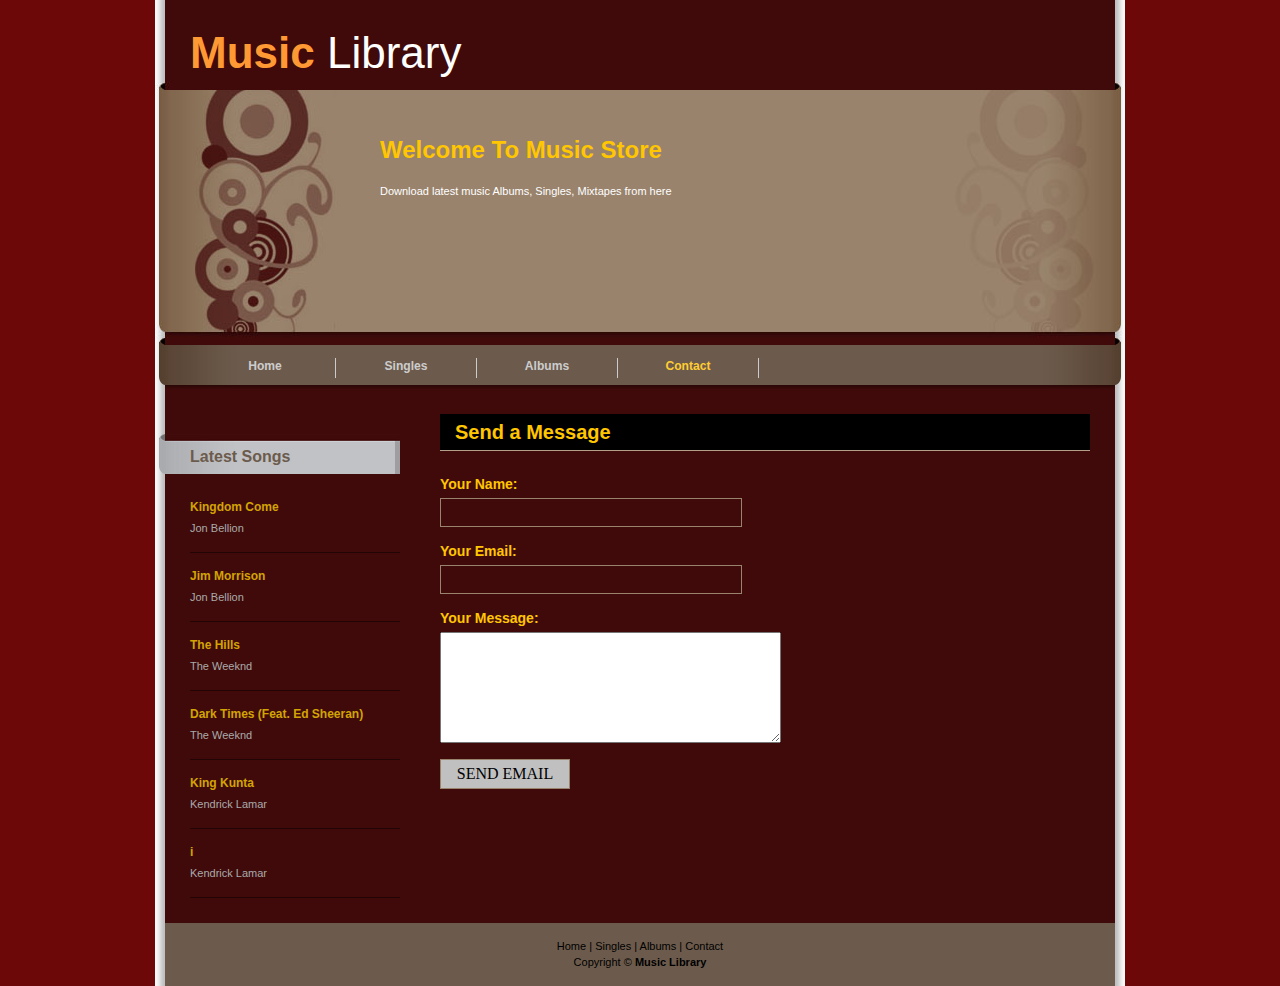
<file: music-store/contact.html>
<!DOCTYPE html PUBLIC "-//W3C//DTD XHTML 1.0 Transitional//EN" "http://www.w3.org/TR/xhtml1/DTD/xhtml1-transitional.dtd">
<html xmlns="http://www.w3.org/1999/xhtml">
<head>
<meta http-equiv="Content-Type" content="text/html; charset=utf-8" />
<title>Sub Page</title>
<meta name="keywords" content="" />
<meta name="description" content="" />
<link href="templatemo_style.css" rel="stylesheet" type="text/css" />
</head>
<body>
<!--
This is a free CSS template provided by templatemo.com
-->
<div id="templatemo_container">

    <div id="templatemo_header">
        <div id="templatemo_title">
            <div id="templatemo_sitetitle">Music <span>Library</span></div>
        </div>
        
        
    </div>

    <div id="templatemo_banner">
        <div id="templatemo_banner_text">
            <div id="banner_title">Welcome To Music Store</div>
            <p>
             Download latest music Albums, Singles, Mixtapes from here
            </p>
        </div>
    </div>
    
    <div id="templatemo_menu">
        <ul>
            <li><a href="index.html">Home</a></li>
            <li><a href="subpage.html">Singles</a></li>
            <li><a href="albums.html">Albums</a></li>                      
            <li><a href="Contact.html" class="current" class="lastmenu">Contact</a></li>      
        </ul>  
    </div>
    
    <div id="templatemo_content">
    
        <div id="templatemo_left_column">
            
            <div class="left_col_box">
                <form method="get" action="#">
                 
                </form>
            </div>
            

            <h2>Latest Songs</h2>
            <div class="left_col_box">
                <div class="blog_box">
                    <h3><a href="#">Kingdom Come</a></h3>
                    Jon Bellion
                </div>
                <div class="blog_box">
                    <h3><a href="#">Jim Morrison</a></h3>
                    Jon Bellion
                </div>
                <div class="blog_box">
                    <h3><a href="#">The Hills</a></h3>
                    The Weeknd
                </div> 
                 <div class="blog_box">
                    <h3><a href="#">Dark Times (Feat. Ed Sheeran)</a></h3>
                    The Weeknd
                </div> 
                 <div class="blog_box">
                    <h3><a href="#">King Kunta</a></h3>
                    Kendrick Lamar
                </div> 
                 <div class="blog_box">
                    <h3><a href="#">i</a></h3>
                    Kendrick Lamar
                </div> 
                
            </div>
        </div>
        
        <div id="templatemo_right_column">
            <div class="templatemo_right_panel_fullwidth">
                <h1>Send a Message</h1>
                <form class= "singles">
                    <form id="contact_form" action="index.html" method="POST" enctype="multipart/form-data">
    <div class="row">
        <h3 for="name">Your Name:</h3>
        <input id="tbox" class="input" name="name" type="text" value="" size="30" /><br />
    </div><br>
    <div class="row">
        <h3 for="email">Your Email:</h3>
        <input id="tbox" class="input" name="email" type="text" value="" size="30" /><br />
    </div>
    <div class="row"><br>
        <h3 for="message">Your Message:</h3>
        <textarea id="message" class="input" name="message" rows="7" cols="40"></textarea><br />
    </div><br>
    <input class="btn" id="submit_button" type="submit" value="Send email" />
</form>                     
               
                    </form>
                    
            </div>
  
        </div>
    </div>
    
   <div id="templatemo_footer">
        <a href="index.html">Home</a> | <a href="subpage.html">Singles</a> | <a href="albums.html">Albums</a> | <a href="Contact.html">Contact</a><br />
        Copyright © <a href="index.html"><strong>Music Library</strong></a> 
        <!-- Credit: www.templatemo.com -->
    </div>
</div>
  <!--  Designed by w w w . t e m p l a t e m o . c o m  --> 
<!-- templatemo 047 music -->
<!-- 
Music Template 
http://www.templatemo.com/preview/templatemo_047_music 
-->
</body>
</html>
</file>
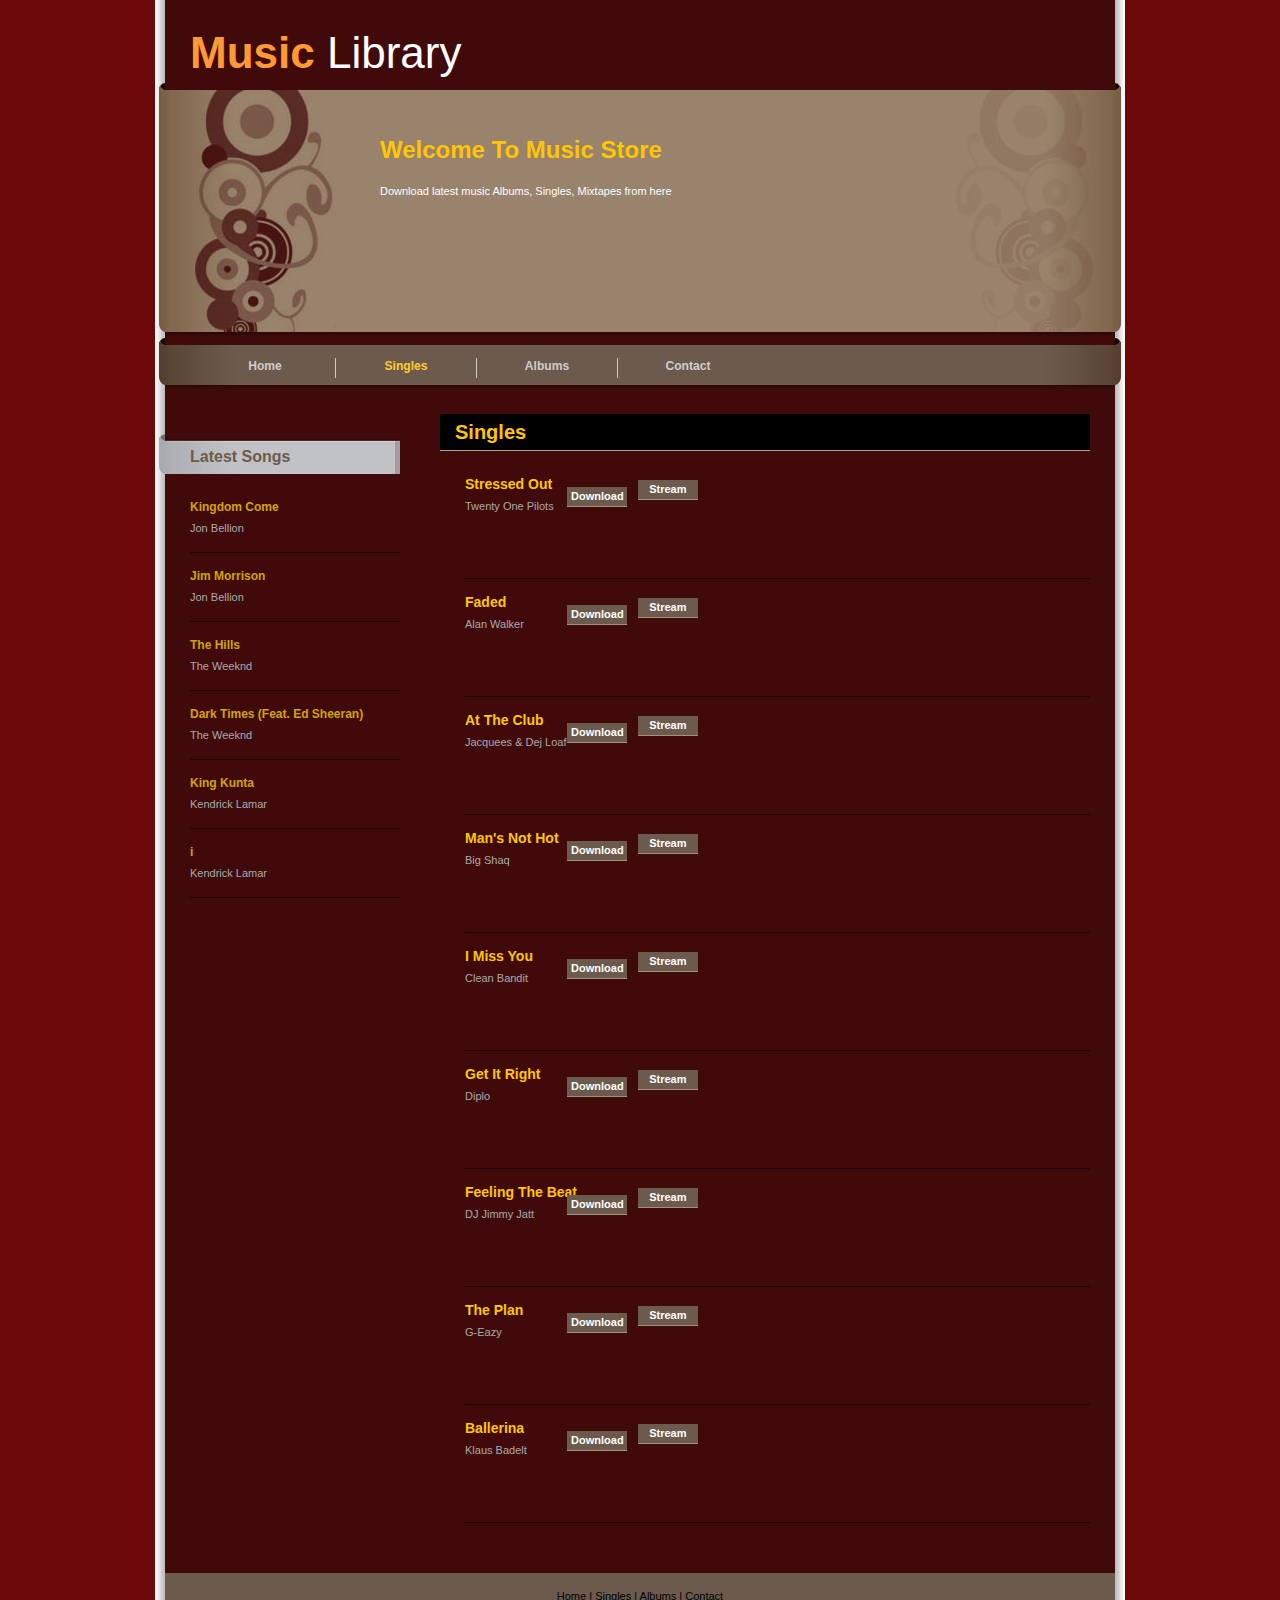
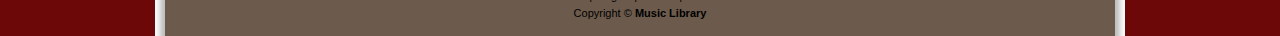
<file: music-store/subpage.html>
<!DOCTYPE html PUBLIC "-//W3C//DTD XHTML 1.0 Transitional//EN" "http://www.w3.org/TR/xhtml1/DTD/xhtml1-transitional.dtd">
<html xmlns="http://www.w3.org/1999/xhtml">
<head>
<meta http-equiv="Content-Type" content="text/html; charset=utf-8" />
<title>Sub Page</title>
<meta name="keywords" content="" />
<meta name="description" content="" />
<link href="templatemo_style.css" rel="stylesheet" type="text/css" />
</head>
<body>
<!--
This is a free CSS template provided by templatemo.com
-->
<div id="templatemo_container">

	<div id="templatemo_header">
    	<div id="templatemo_title">
            <div id="templatemo_sitetitle">Music <span>Library</span></div>
        </div>
        
      
    </div>

	<div id="templatemo_banner">
       	<div id="templatemo_banner_text">
            <div id="banner_title">Welcome To Music Store</div>
            <p>
             Download latest music Albums, Singles, Mixtapes from here
            </p>
    	</div>
	</div>
    
    <div id="templatemo_menu">
     	<ul>
			<li><a href="index.html">Home</a></li>
            <li><a href="subpage.html" class="current">Singles</a></li>
            <li><a href="albums.html">Albums</a></li>                       
            <li><a href="Contact.html" class="lastmenu">Contact</a></li>      
        </ul>  
    </div>
    
    <div id="templatemo_content">
    
        <div id="templatemo_left_column">
            
            <div class="left_col_box">
                <form method="get" action="#">
                 
                </form>
            </div>
            

            <h2>Latest Songs</h2>
            <div class="left_col_box">
                <div class="blog_box">
                    <h3><a href="#">Kingdom Come</a></h3>
                    Jon Bellion
                </div>
                <div class="blog_box">
                    <h3><a href="#">Jim Morrison</a></h3>
                    Jon Bellion
                </div>
                <div class="blog_box">
                    <h3><a href="#">The Hills</a></h3>
                    The Weeknd
                </div> 
                 <div class="blog_box">
                    <h3><a href="#">Dark Times (Feat. Ed Sheeran)</a></h3>
                    The Weeknd
                </div> 
                 <div class="blog_box">
                    <h3><a href="#">King Kunta</a></h3>
                    Kendrick Lamar
                </div> 
                 <div class="blog_box">
                    <h3><a href="#">i</a></h3>
                    Kendrick Lamar
                </div> 
                
            </div>
        </div>
        
        <div id="templatemo_right_column">
        	<div class="templatemo_right_panel_fullwidth">
            	<h1>Singles</h1>
                <form class= "singles">
                        <div class="left_col_box">
                <div class="blog_box">
                    <h3>Stressed Out</h3>Twenty One Pilots
                    <div class = "btn1" ><a href="music/02. Stressed Out - Twenty One Pilots (320kbps).mp3" download>Download</a></div>
                    <div class = "btn2" ><a href="music/02. Stressed Out - Twenty One Pilots (320kbps).mp3">Stream</a></div>
                </div>
                <div class="blog_box">
                    <h3>Faded</h3>Alan Walker
                    <div class = "btn1" ><a href="music/080. Alan Walker - Faded.mp3" download>Download</a></div>
                    <div class = "btn2" ><a href="music/080. Alan Walker - Faded.mp3">Stream</a></div>
                </div>
                <div class="blog_box">
                    <h3>At The Club</h3>Jacquees & Dej Loaf
                    <div class = "btn1" ><a href="music/At The Club - Jacquees & Dej Loaf.mp3" download>Download</a></div>
                    <div class = "btn2" ><a href="music/At The Club - Jacquees & Dej Loaf.mp3">Stream</a></div>
                </div>
                <div class="blog_box">
                    <h3>Man's Not Hot</h3>Big Shaq
                    <div class = "btn1" ><a href="music/Big Shaq - Man's Not Hot.mp3" download>Download</a></div>
                    <div class = "btn2" ><a href="music/Big Shaq - Man's Not Hot.mp3">Stream</a></div>
                </div>
                <div class="blog_box">
                    <h3>I Miss You</h3>Clean Bandit
                    <div class = "btn1" ><a href="music/Clean Bandit - I Miss You (feat. Julia Michaels).mp3" download>Download</a></div>
                    <div class = "btn2" ><a href="music/Clean Bandit - I Miss You (feat. Julia Michaels).mp3">Stream</a></div>
                </div>
                <div class="blog_box">
                    <h3>Get It Right</h3>Diplo
                    <div class = "btn1" ><a href="music/Diplo - Get It Right (Ft. MØ).mp3" download>Download</a></div>
                    <div class = "btn2" ><a href="music/Diplo - Get It Right (Ft. MØ).mp3">Stream</a></div>
                </div>
                <div class="blog_box">
                    <h3>Feeling The Beat</h3>DJ Jimmy Jatt
                    <div class = "btn1" ><a href="music/DJ Jimmy Jatt - Feeling The Beat (ft. Wizkid).mp3" download>Download</a></div>
                    <div class = "btn2" ><a href="music/DJ Jimmy Jatt - Feeling The Beat (ft. Wizkid).mp3">Stream</a></div>
                </div>
                <div class="blog_box">
                    <h3>The Plan</h3>G-Eazy
                    <div class = "btn1" ><a href="music/G-Eazy - The Plan.mp3" download>Download</a></div>
                    <div class = "btn2" ><a href="music/G-Eazy - The Plan.mp3">Stream</a></div>
                </div>
                <div class="blog_box">
                    <h3>Ballerina</h3>Klaus Badelt
                    <div class = "btn1" ><a href="music/Klaus Badelt - Ballerina (musique du film Ballerina).mp3" download>Download</a></div>
                    <div class = "btn2" ><a href="music/Klaus Badelt - Ballerina (musique du film Ballerina).mp3">Stream</a></div>
                </div>
            </div>
                    </form>
                    
            </div>
  
		</div>
    </div>
    
	<div id="templatemo_footer">
        <a href="index.html">Home</a> | <a href="subpage.html">Singles</a> | <a href="albums.html">Albums</a> | <a href="Contact.html">Contact</a><br />
        Copyright © <a href="index.html"><strong>Music Library</strong></a> 
        <!-- Credit: www.templatemo.com -->
    </div>
</div>
  <!--  Designed by w w w . t e m p l a t e m o . c o m  --> 
<!-- templatemo 047 music -->
<!-- 
Music Template 
http://www.templatemo.com/preview/templatemo_047_music 
-->
</body>
</html>
</file>
<file: music-store/templatemo_style.css>
/*
CSS Credit: http://www.templatemo.com/
*/

/* 
Music Template 
http://www.templatemo.com/preview/templatemo_047_music 
*/
body {
	margin:0;
	padding:0;
	line-height: 1.5em;
	font-family:  Helvetica, Arial, sans-serif;
	font-size: 11px;
	color: #FFFFFF;
	background:#6D0808;
}

h1 {
	margin: 0 0 25px 0;
	padding: 10px 0 10px 15px;
	font-size: 20px;
	font-weight: bold;
	color: #ffc601;
	background: #000000;
	border-bottom: 1px solid #b4a08a;
}

h2 {
	width: 235px;
	height: 25px;
	padding: 15px 0 0 35px;
	margin: 0 0 25px -10px;
	font-size: 16px;
	color: #6c5b4c;
	background: url(images/left_heading_background.gif) no-repeat;
}

h3 {
	margin: 0 0 5px 0;
	padding: 0;
	font-weight: bold;
	font-size: 14px;
	color: #ffc601;	
}

h4 {
	margin: 0 0 5px 0;
	padding: 0;
	font-weight: bold;
	font-size: 12px;
	color: #999999;	
}

.rantsection {
	height: 13px;
	margin-bottom: 10px;
}

.rantsection img {
	float: left;
	height: 13px;
	width: 13px;
	border: 0px;
	margin-right: 5px;
}

a:link, a:visited { color: #999999; text-decoration: none;} 
a:active, a:hover { color: #999999; text-decoration: underline;}

.more_button a{
	clear: both;
	text-align: center;
	display: block;
	width: 60px;
	padding: 1px 0;
	margin-bottom: 5px; 
	background: #6c5b4c;
	border-bottom: 1px solid #a59180;
	color: #FFFFFF;
	font-weight: bold;
	text-decoration: none;
}

.download_button a{
	float: right;
	text-align: center;
	width: 65px;
	padding: 1px 0;
	background: #6c5b4c;
	border-bottom: 1px solid #a59180;
	color: #FFFFFF;
	font-weight: bold;
	text-decoration: none;
}

img {
	border: 1px solid #6c5b4c;
}


/* ----- Form ----- */
.form_row{
	margin-bottom: 3px;
}

form{
	margin: 0;
	padding: 0;
	text-align: right;	
}

label {
	margin-right: 10px;
}

input{
	width: 130px;
	height: 18px;
	padding: 1px 0;
	line-height: normal;
	color: #99836c;
	border: 1px solid #99836c;
	background: #400a0a;
}
select{
	color: #99836c;
}

.button{
	width: 60px;
	line-height: normal;
	margin: 0;
	height: 23px;
}
/* End of Form */


#templatemo_container {
	margin: 0px auto;
	width: 970px;
	background: url(images/main_background.gif) repeat-y;
}

/*------------ Header --------------- */

#templatemo_header {
	float: left;
	width: 900px;
	padding: 0 35px;
	margin: 15px 0 10px 0;
}

#templatemo_title {
	float: left;
	width: 300px;
}

#templatemo_sitetitle {
	padding: 30px 0 10px 0;
	font-size: 4.0em;
	font-weight: bold;
	color: #FF9933;
}
#templatemo_sitetitle span{
	font-weight: normal;
	color: #FFFFFF;
}

#templatemo_login {
	float: right;
	margin-top: 25px;
	width: 300px;
}
/* -------------- End of Header------------------ */

/* --------- Banner ---------- */
#templatemo_banner {
	clear: both;
	width: 970px;
	height: 256px;
	background: url(images/banner.jpg) no-repeat;
}

#templatemo_banner_text {
	padding: 60px 0 0 225px;
	width: 550px;
}

#banner_title{
	margin: 0 0 25px 0;
	padding: 0;
	font-size: 24px;
	font-weight: bold;
	color: #ffc601;
}

#templatemo_banner_text p{
	margin: 0 0 25px 0;
	padding: 0;
}

/* --------- End of Banner ---------- */

/*--- Menu ---*/
#templatemo_menu{
	float: left;
	width: 970px;
	height: 51px;
	background: url(images/menu_background.gif) no-repeat;
}

#templatemo_menu ul {
	float: left;
	margin: 0;
	padding: 10px 0 0 40px;
	list-style: none;
}

#templatemo_menu ul li{
	display: inline;
}

#templatemo_menu ul li a{
	float: left;
	width: 140px;
	height: 20px;
	margin-top: 10px;
	padding: 0;
	font-size: 1.1em;
	font-weight: bold;
	text-align: center;
	text-decoration: none;
	color: #CCCCCC;
	border-right: 1px solid #CCCCCC;
}

#templatemo_menu ul li .lastmenu{
	border-right: none;
}

#templatemo_menu li a:hover, #templatemo_menu li .current{
	color: #FFCC33;
}
/*--- End of Menu ---*/

/*--- Content ---*/
#templatemo_content {
	float: left;
	margin: 0;
	padding: 0 10px;
	width: 950px;
}

/*--- Left Column---*/
#templatemo_left_column {
	float: left;
	margin: 20px 10px 0 0;
	padding: 0px;
	width: 235px;
}

.left_col_box {
	margin: 0 0 25px 25px;
	color: #AAA;	
}

.blog_box {
	padding-bottom: 15px;
	margin-bottom: 15px;
	border-bottom: 1px solid #220404;
}

.blog_box h3 a{
	font-size: 12px;
	color: #d3a401;	
	
}

.blog_box span{
	color: #99836c;
}
/*--- End of Left Column---*/

/*--- Right Column---*/
#templatemo_right_column {
	float: right;
	margin: 25px 25px 0 0;
	padding: 0;
	width: 650px;
}

.templatemo_right_panel_fullwidth {
	float: left;
	width: 650px;
	padding: 0 0 25px 0;
}

.templatemo_right_panel_fullwidth img{
	float: left;
	margin: 3px 10px 0 0;
}

.templatemo_right_panel_fullwidth_content {
	float: left;
	width: 620px;
	padding: 0 15px 25px 15px;
}

.templatemo_right_panel_fullwidth_content p{
	text-align: justify;
}

#new_released_section {
	float: left;
	width: 650px;
	margin: 0 0 30px 0;
}

.new_released_box {
	float: left;
	width: 180px;
	margin: 0 10px 0 15px;	
}

.new_released_box img{
	margin-bottom: 5px;
}

#news_section {
	float: left;
	width: 310px;
	margin: 0 25px 0 0;
}

.news_box {
	float: left;
	width: 280px;
	margin: 0 15px 25px 15px;
}

.news_box img{
	float: left;
	width: 110px;
	margin: 3px 10px 0 0;
	border: 1px solid #333333;
}

.news_box p{
	margin: 0;
	padding: 0;
}

#topdownload_section {
	float: right;
	width: 300px;
	padding: 0;
	margin: 0;
	background: #99836c;
}

.topdownload_box {
	float: left;
	width: 270px;
	padding-bottom: 5px;
	margin: 0 15px 10px 15px;
	color: #24211d;
	font-weight: bold;
	border-bottom: 1px solid #6b5946;
	
}

* html .topdownload_box {
	margin: 0 15px 10px 7px;
}

.topdownload_box span{
	font-weight: normal;
}

.title_singer{
	float: left;
	width: 200px;
}
/*--- End of Right Column---*/
/*--- End of Content ---*/

/* ----- Footer ----- */
#templatemo_footer {
	clear: both;
	padding: 15px 0;
	width: 950px;
	margin: 0 10px;
	text-align: center;
	color: #000000;
	background: #6c5b4c;
	text-align: center;
}

#templatemo_footer a{
	color: #000000;
}

#templatemo_footer a:hover{
	color: #cccc66;
}
/* ----- End of Footer ----- */

/* ----- Start of Album and Singles ----- */
.album{
	margin-left: 30%;
	text-align: left;
}
#download{
	position: relative;
	top:25vh;
    left: -11vw;
}
.singles{
	text-align: left;
}
.btn {
	border-radius: 0;
    text-transform: uppercase;
    font-family: Montserrat;
    font-weight: 400;
    background-color: silver;
	height: 30px;
	font-size: 16px;
	color: black;

}
.btn1 a{
	clear: both;
	text-align: center;
	display: block;
	width: 60px;
	padding: 1px 0;
	margin-bottom: 5px; 
	background: #6c5b4c;
	border-bottom: 1px solid #a59180;
	color: #FFFFFF;
	font-weight: bold;
	text-decoration: none;
	position: relative;
	top:-3vh;
    left: 8vw;
}
.btn2 a{
	clear: both;
	text-align: center;
	display: block;
	width: 60px;
	padding: 1px 0;
	margin-bottom: 5px; 
	background: #6c5b4c;
	border-bottom: 1px solid #a59180;
	color: #FFFFFF;
	font-weight: bold;
	text-decoration: none;
	position: relative;
	top:-6.5vh;
    left: 13.5vw;
}
#tbox{
	height:25px;
	width: 300px;
    font-size:14px;
    color: #ffc601;
}
</file>
